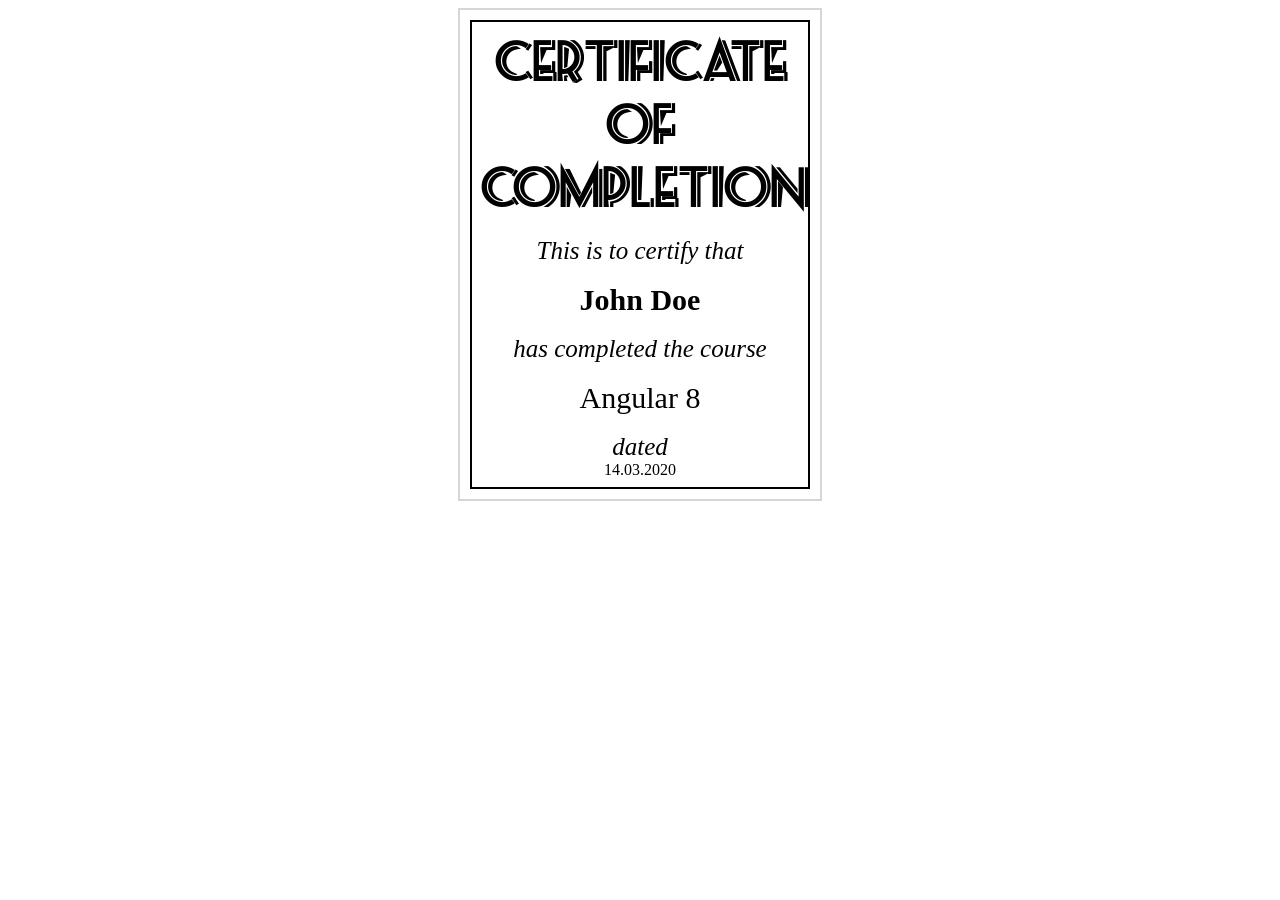
<file: Online management system/html/certificate_angular.html>
<html>
  <head>
    <title>Angular Certificate</title>
    <link rel="stylesheet" media="screen" href="../css/certificate_css.css" />

  </head>
  <body>
    <div id="container">
      <div id="certificate">
        <span id="heading" style="font-size:45px; font-weight:bold"
          >Certificate of Completion</span
        >
        <br /><br />
        <span style="font-size:25px"><i>This is to certify that</i></span>
        <br /><br />
        <span style="font-size:30px"><b>John Doe</b></span
        ><br /><br />
        <span style="font-size:25px"><i>has completed the course</i></span>
        <br /><br />
        <span style="font-size:30px">Angular 8</span> <br /><br />
        <span style="font-size:25px"><i>dated</i></span
        ><br />
        14.03.2020
      </div>
    </div>
    <br /><br />
  </body>
</html>
</file>
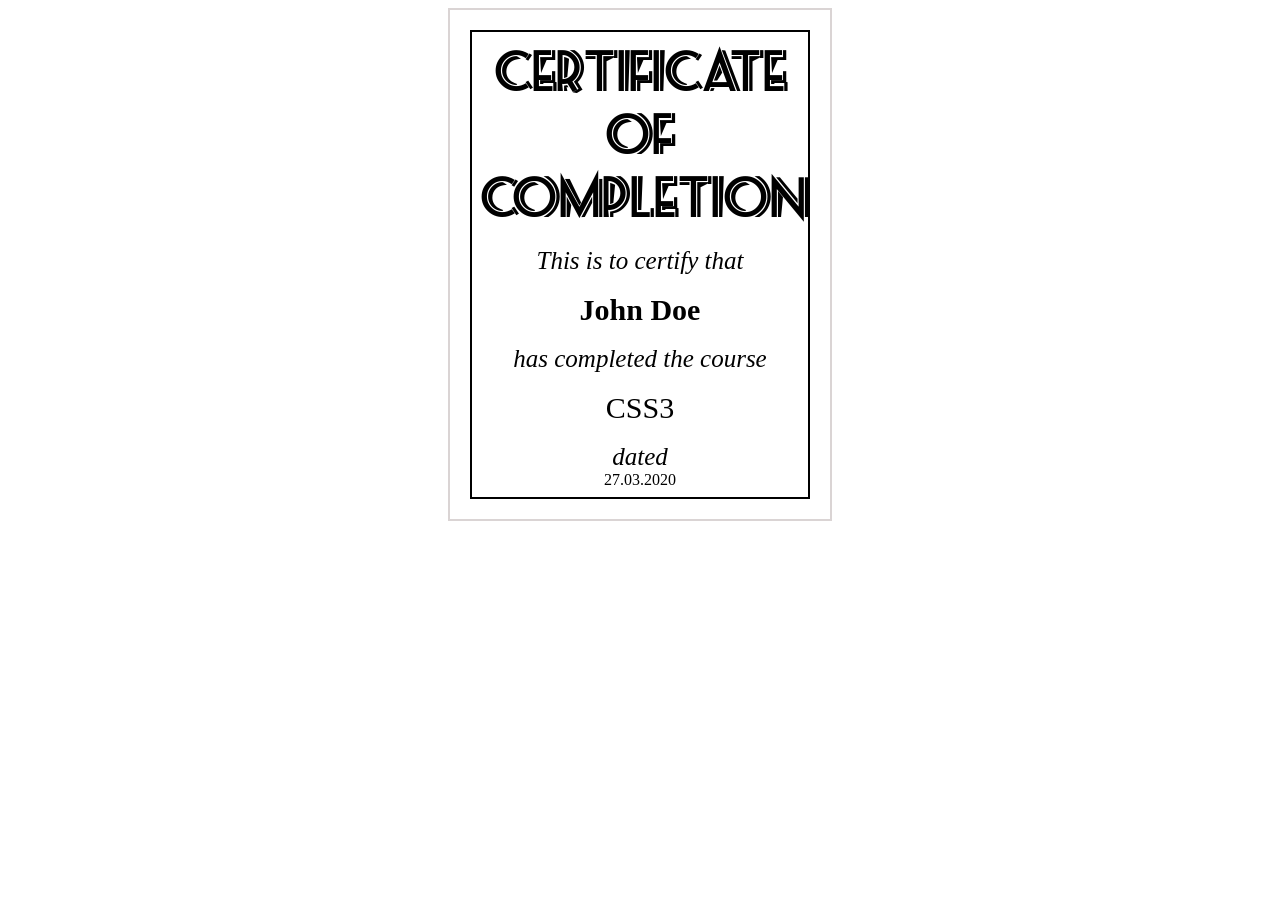
<file: Online management system/html/certificate_css.html>
<html>
  <head>
      <link rel="stylesheet" media="screen" href="../css/certificate.css" />
    <title>CSS Certificate</title>
  </head>
  <link href="../css/certificate_css.css" rel="stylesheet">
  <body>
    <div id="container">
      <div id="certificate">
        <span id="heading" style="font-size:45px; font-weight:bold"
          >Certificate of Completion</span
        >
        <br /><br />
        <span style="font-size:25px"><i>This is to certify that</i></span>
        <br /><br />
        <span style="font-size:30px"><b>John Doe</b></span
        ><br /><br />
        <span style="font-size:25px"><i>has completed the course</i></span>
        <br /><br />
        <span style="font-size:30px">CSS3</span> <br /><br />
        <span style="font-size:25px"><i>dated</i></span
        ><br />
        27.03.2020
      </div>
    </div>
    <br /><br />
  </body>
</html>
</file>
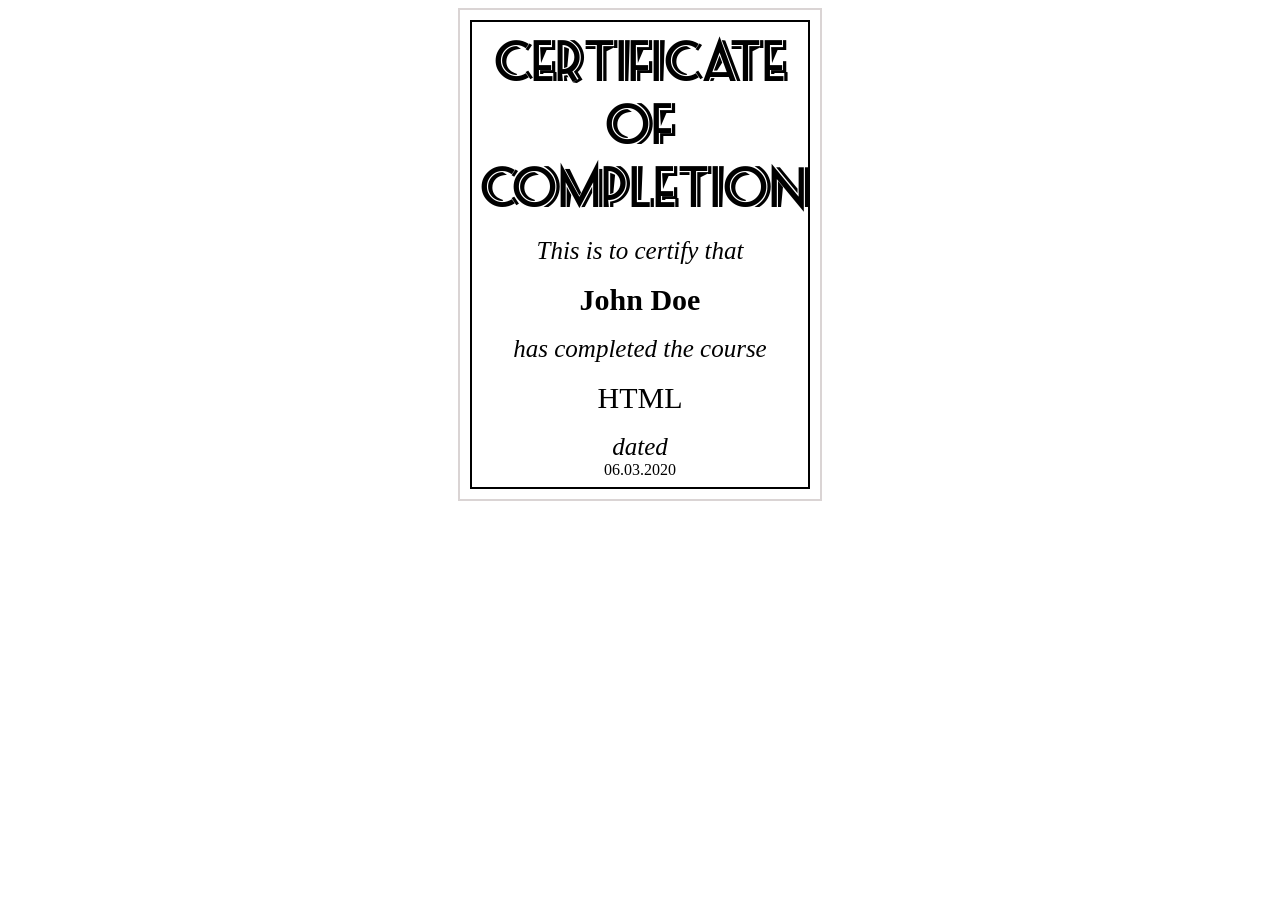
<file: Online management system/html/certificate_html.html>
<html>
  <head>
       <title>HTML Certificate</title>
    <link href="../css/certificate_css.css" rel="stylesheet">
  </head>
  <body>
    <div id="container">
      <div id="certificate">
        <span id="heading" style="font-size:45px; font-weight:bold"
          >Certificate of Completion</span
        >
        <br /><br />
        <span style="font-size:25px"><i>This is to certify that</i></span>
        <br /><br />
        <span style="font-size:30px"><b>John Doe</b></span
        ><br /><br />
        <span style="font-size:25px"><i>has completed the course</i></span>
        <br /><br />
        <span style="font-size:30px">HTML</span> <br /><br />
        <span style="font-size:25px"><i>dated</i></span
        ><br />
        06.03.2020
      </div>
    </div>
    <br /><br />
  </body>
</html>
</file>
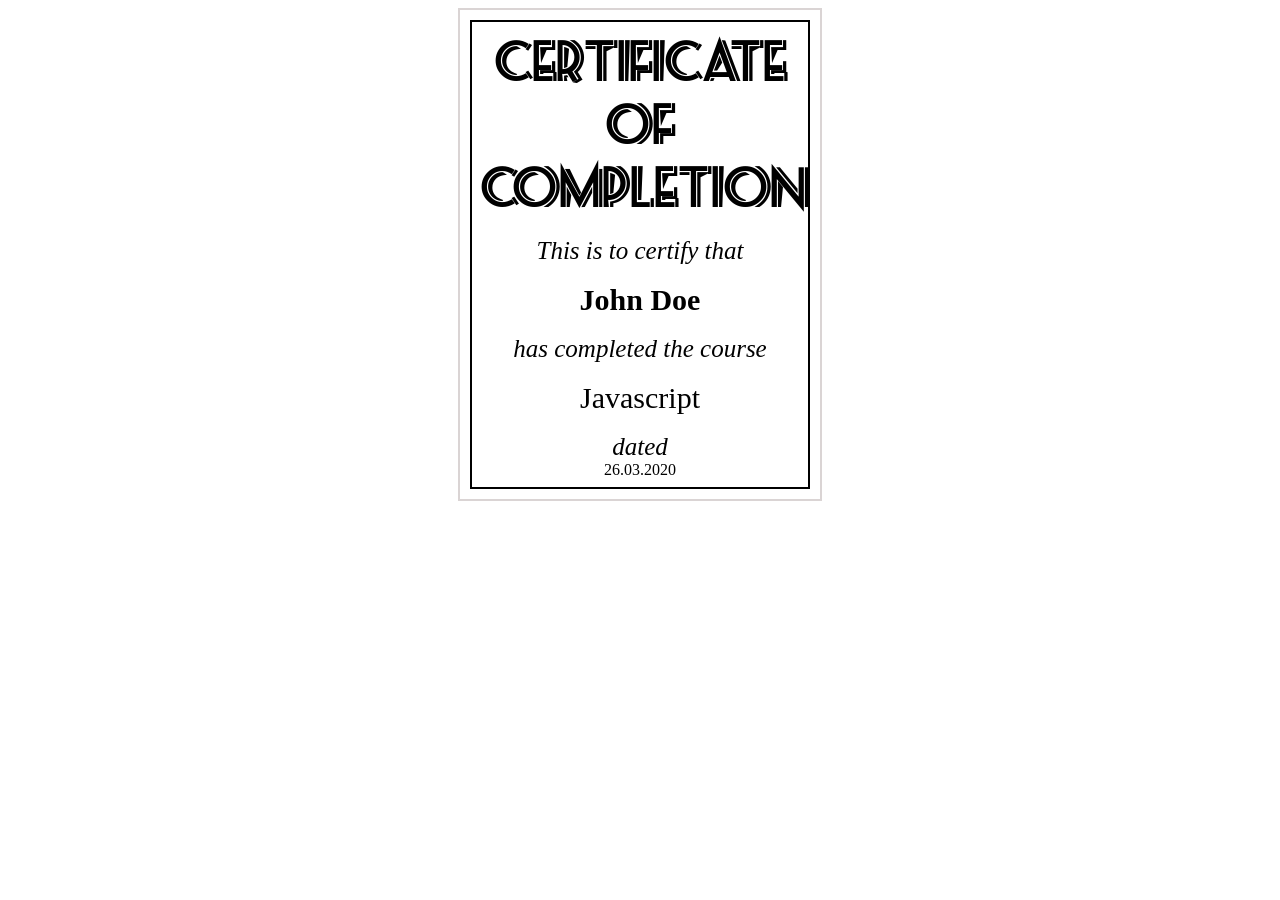
<file: Online management system/html/certificate_javascript.html>
<html>
  <head>
    <title>Javascript Certificate</title>
    <link href="../css/certificate_css.css" rel="stylesheet">
  </head>
  <body>
    <div id="container">
      <div id="certificate">
        <span id="heading" style="font-size:45px; font-weight:bold"
          >Certificate of Completion</span
        >
        <br /><br />
        <span style="font-size:25px"><i>This is to certify that</i></span>
        <br /><br />
        <span style="font-size:30px"><b>John Doe</b></span
        ><br /><br />
        <span style="font-size:25px"><i>has completed the course</i></span>
        <br /><br />
        <span style="font-size:30px">Javascript</span> <br /><br />
        <span style="font-size:25px"><i>dated</i></span
        ><br />
        26.03.2020
      </div>
    </div>
    <br /><br />
  </body>
</html>
</file>
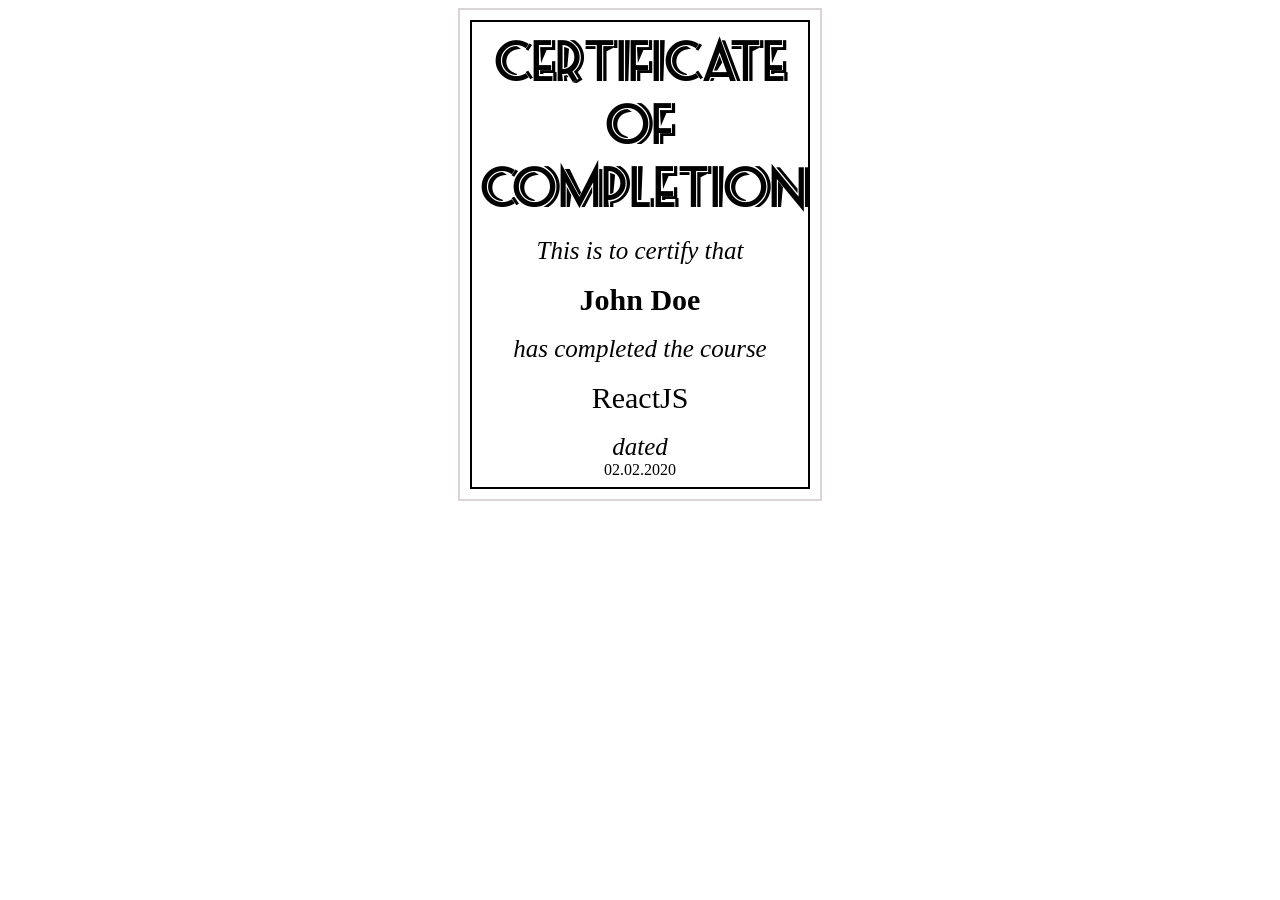
<file: Online management system/html/creatificate_react.html>
<html>
  <head>
    <title>ReactJS Certificate</title>
    <link href="../css/certificate_css.css" rel="stylesheet">
  </head>
  <body>
    <div id="container">
      <div id="certificate">
        <span id="heading" style="font-size:45px; font-weight:bold"
          >Certificate of Completion</span
        >
        <br /><br />
        <span style="font-size:25px"><i>This is to certify that</i></span>
        <br /><br />
        <span style="font-size:30px"><b>John Doe</b></span
        ><br /><br />
        <span style="font-size:25px"><i>has completed the course</i></span>
        <br /><br />
        <span style="font-size:30px">ReactJS</span> <br /><br />
        <span style="font-size:25px"><i>dated</i></span
        ><br />
        02.02.2020
      </div>
    </div>
    <br /><br />
  </body>
</html>
</file>
<file: Online management system/css/certificate_css.css>
@font-face {
  font-family: 'MyCustomFont';
  src: url('../font/custom.ttf') format('truetype');
}
#heading{
    font-family: "MyCustomFont",sans-serif;
}
#container{
    border:2px solid rgb(218, 212, 212);
    width:fit-content;
    height:fit-content;
    text-align: center;
    margin:auto;
    transition: transform 2s ease-in-out;
  animation: spinOut 2s forwards;

}
#certificate{
border:2px solid black;
    width:25vw;
    height:fit-content;
    text-align: center;
    margin:10px;
    padding:8px;
    color:black;
}
@keyframes spinOut {
  0% {
    transform: scale(0);
  }
  100% {
    transform: scale(1); 
  }
}
</file>
<file: Online management system/css/certificate.css>
#container {
        width: 800px;
        height: 600px;
        padding: 10px;
        text-align: center;
      }
      #certificate {
        width: 400px;
        height: 400px;
        padding: 10px;
        text-align: center;
        margin-left: 400px;
        margin-top: 80px;
        border: 2px solid black;
        background-color: white;
      }
      h1 {
        margin-left: 170px;
        color: #92a5de;
        font: bold 40px Sans-Serif;
      }
      input[type="submit"] {
        margin-left: 200px;
        background-color: lightblue;
        height: 30px;
        padding: 5px;
        border-radius: 10px;
        box-shadow: 2px 2px 2px grey;
      }
</file>
